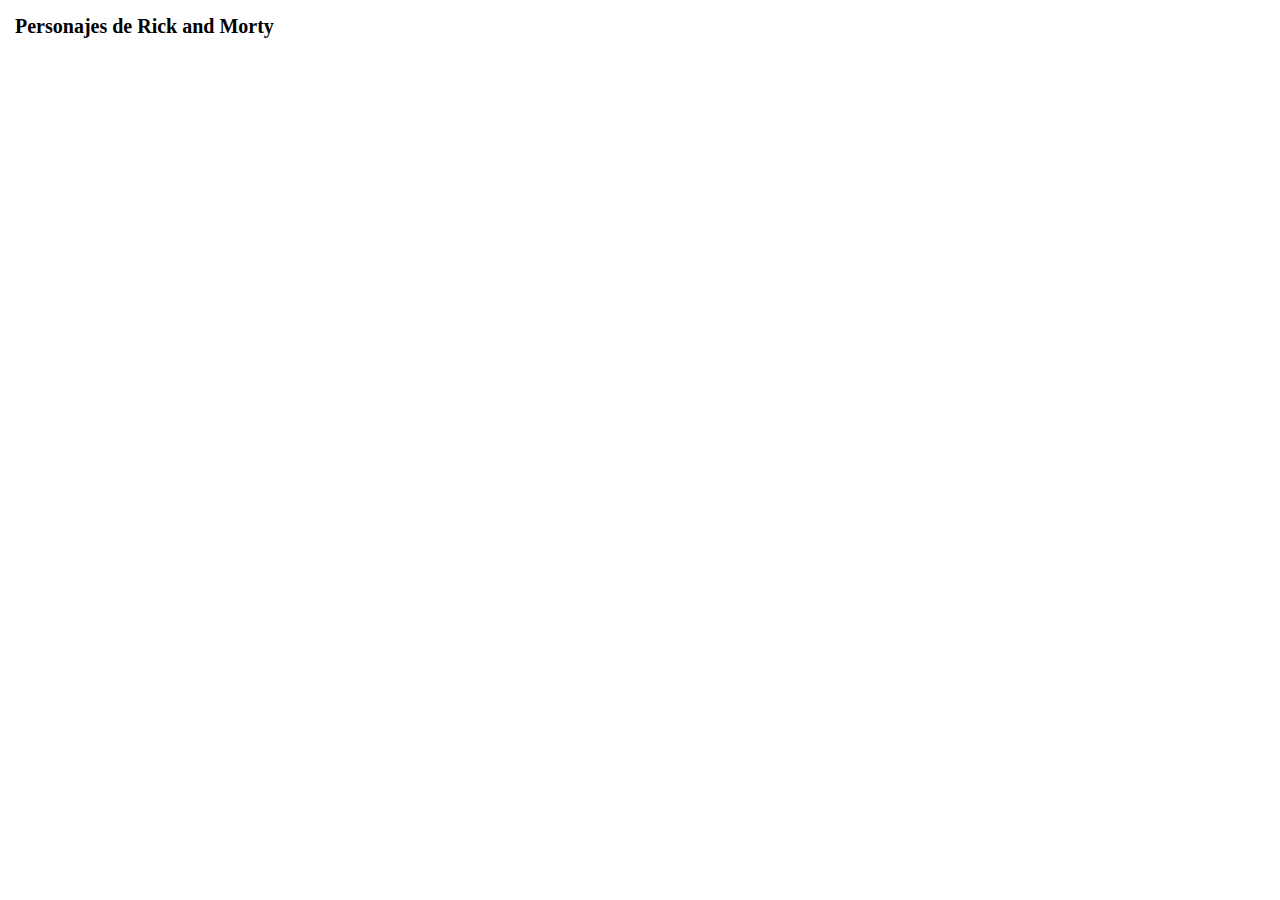
<file: Clase11/PrácticaFetch/index.html>
<!DOCTYPE html>
<html>
    <body>
        <head>
            <meta charset="UTF-8">
            <link rel="stylesheet" href="./css/styles.css">
            <link href="https://fonts.googleapis.com/css?family=Lilita+One&display=swap" rel="stylesheet"> 
            <title>Rick and Morty</title>
        </head>
        <main>
            <h1 class="titulo">Personajes de Rick and Morty</h1>
            <section class="character-list">
            </section>
        </main>
        <script src="./JS/index.js"></script>
    </body>
</html>
</file>
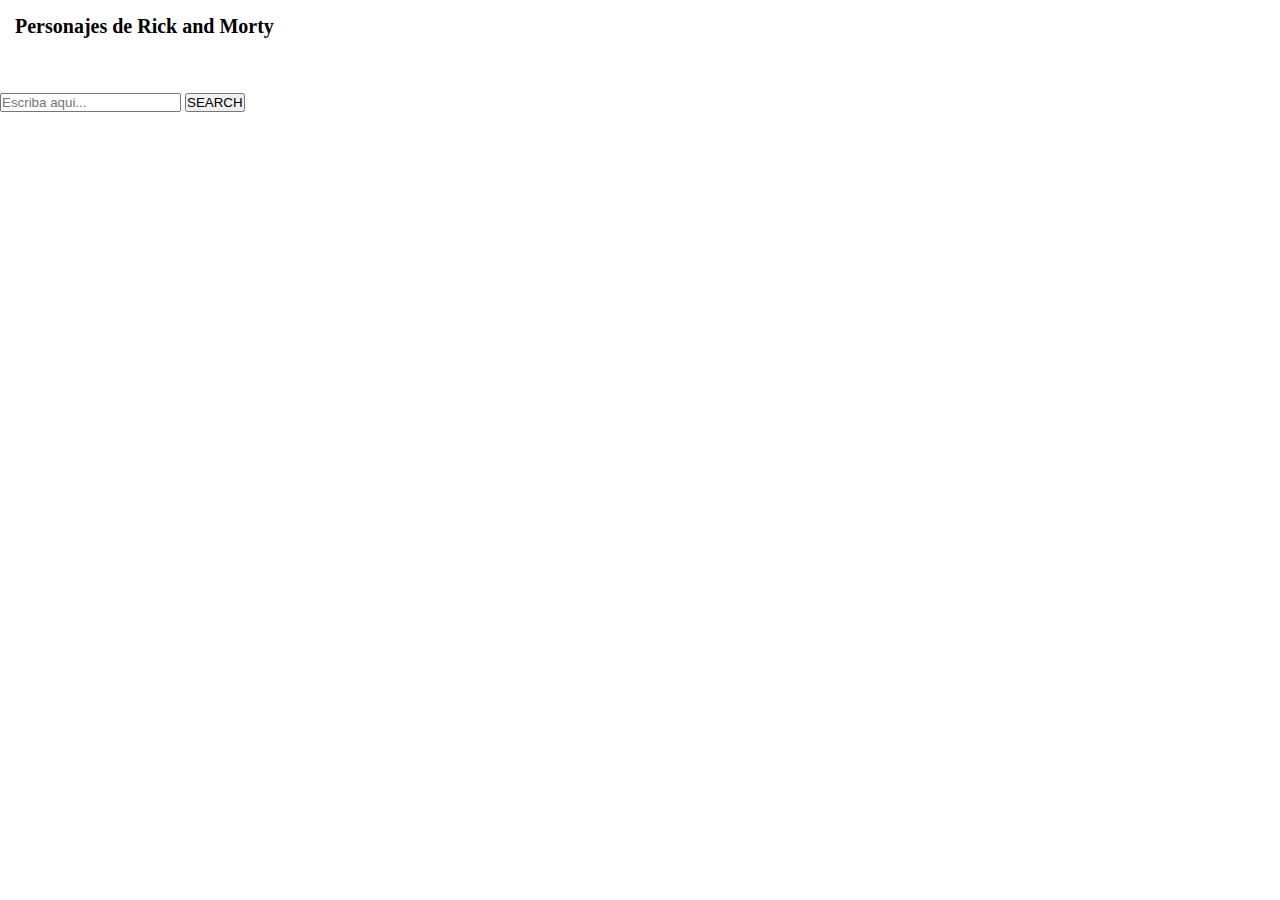
<file: Clase12/Seguimiento_R&M/index.html>
<!DOCTYPE html>
<html>
    <body>
        <head>
            <meta charset="UTF-8">
            <link rel="stylesheet" href="./css/styles.css">
            <link href="https://fonts.googleapis.com/css?family=Lilita+One&display=swap" rel="stylesheet"> 
            <title>Rick and Morty</title>
        </head>
        <main>
            <h1 class="titulo">Personajes de Rick and Morty</h1>
            <section class="character-list">
            </section>
            <section class="forms">
                <form action="results.html" method="GET">
                    <input type="text" name="q" placeholder="Escriba aqui...">
                    <button type="submit">SEARCH</button>
                </form>
            </section>
        </main>
        <script src="./JS/index.js"></script>
    </body>
</html>
</file>
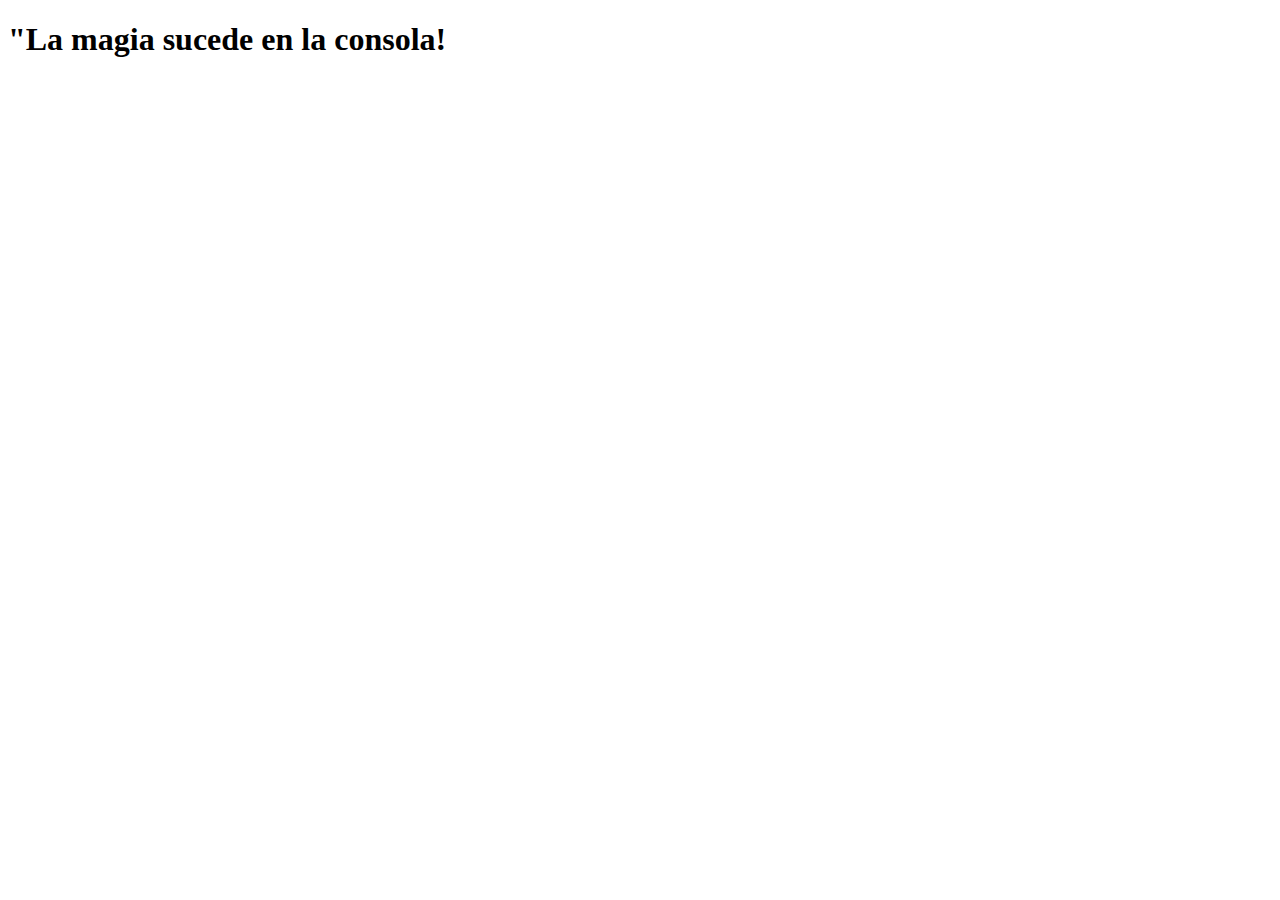
<file: Clase10/AlertasYcondicionales/experimento.html>
<!DOCTYPE html>
<html>
    <head>
        <meta charset="uft-8">
        <title>Experimento</title>
    </head>
    <body>
        <h1>"La magia sucede en la consola!</h1>
        <script src="./JS/experimento.js"></script>
    </body>
</html>
</file>
<file: Clase11/PrácticaFetch/css/styles.css>
*{
    margin: 0;
    padding: 0;
    box-sizing: border-box;
}
.titulo{
    font-size: 20px;
    margin: 10px;
    padding: 5px;
}
.character-list{
    display: flex;
    flex-wrap: wrap;
    flex-direction: row;
    padding: 20px;
    margin-top: 5px;
}
.personaje{
    margin: 10px;
    border: 1px solid gray;
}
p{
    margin: 2px;
    padding: 5px;
    font-weight: bold;
}
</file>
<file: Clase12/Seguimiento_R&M/css/styles.css>
*{
    margin: 0;
    padding: 0;
    box-sizing: border-box;
}
.titulo{
    font-size: 20px;
    margin: 10px;
    padding: 5px;
}
.character-list{
    display: flex;
    flex-wrap: wrap;
    flex-direction: row;
    padding: 20px;
    margin-top: 5px;
}
.personaje{
    margin: 10px;
    border: 1px solid gray;
}
p{
    margin: 2px;
    padding: 5px;
    font-weight: bold;
}
.a{
    margin: 2px;
    padding: 5px;
    font-weight: bold;
    width: 100%;
    display: block;
    text-decoration: none;
    color: black;
}
.search-results{
    display: flex;
    flex-direction: row;
    flex-wrap: wrap;
    padding: 20px;
    margin-top: 5px;
}
.h1{
    padding: 20px;
    margin-left: 10px;
}
</file>
